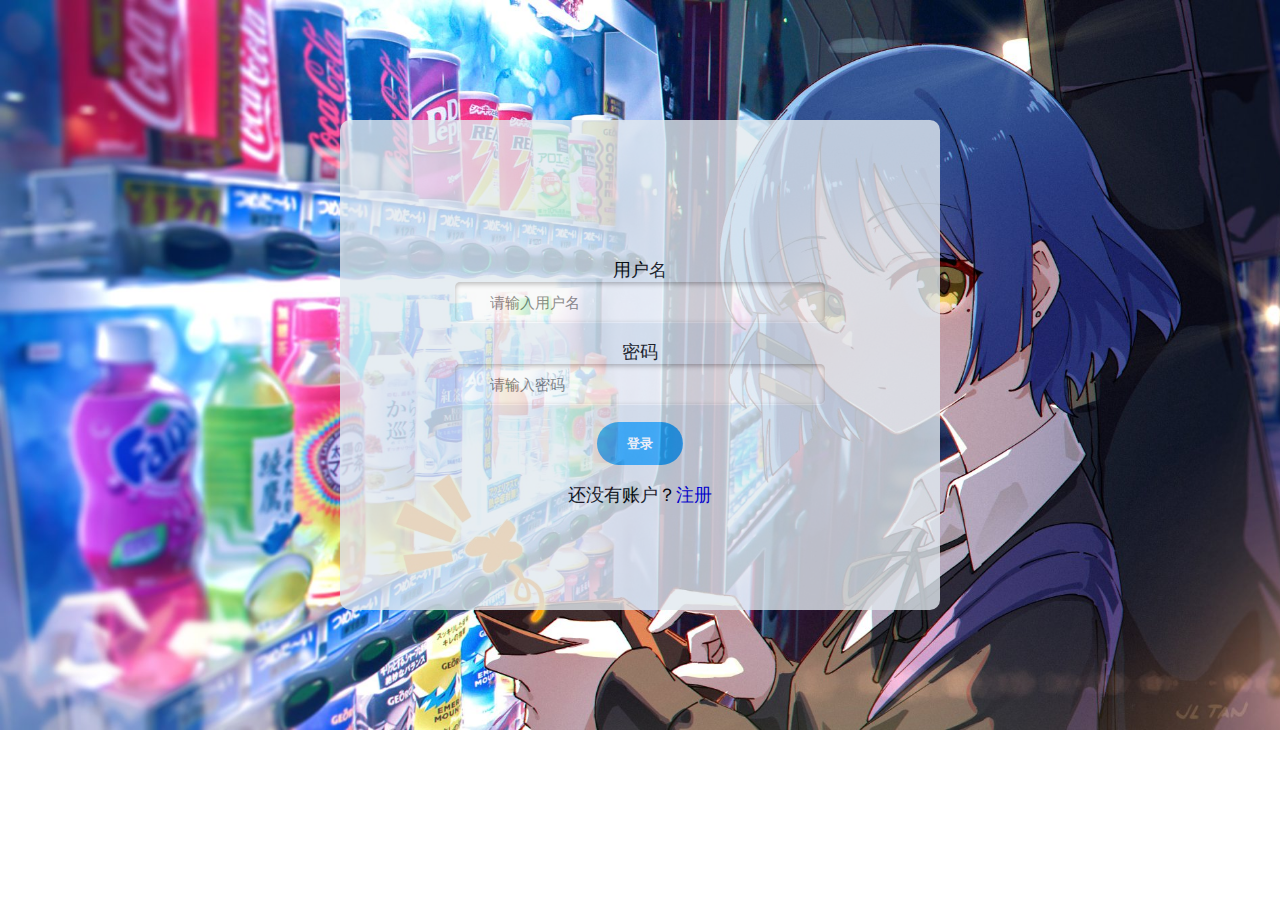
<file: views/login.html>
<!DOCTYPE html>
<html lang="en">

<head>
  <meta charset="UTF-8">
  <meta http-equiv="X-UA-Compatible" content="IE=edge">
  <meta name="viewport" content="width=device-width, initial-scale=1.0">
  <link href="/statics/image/1.ico" rel="shortcut icon">
  <title>登录</title>
  <script src="/views/login.js"></script>
  <link rel="stylesheet" href="/views/login.css" />

</head>

<body>

<div class="form">
  <p>用户名<br />
    <input id="username" type="text" class="textinput" placeholder="请输入用户名" value="" />
  </p>
  <p>密码<br />
    <input id="password" type="password" class="textinput" placeholder="请输入密码" value="" />
  </p>
    <button onclick="Login()">登录</button>
  <p class="smtxt">还没有账户？<a href="/register">注册</a>
  </p>

</div>
</body>

</html>
</file>
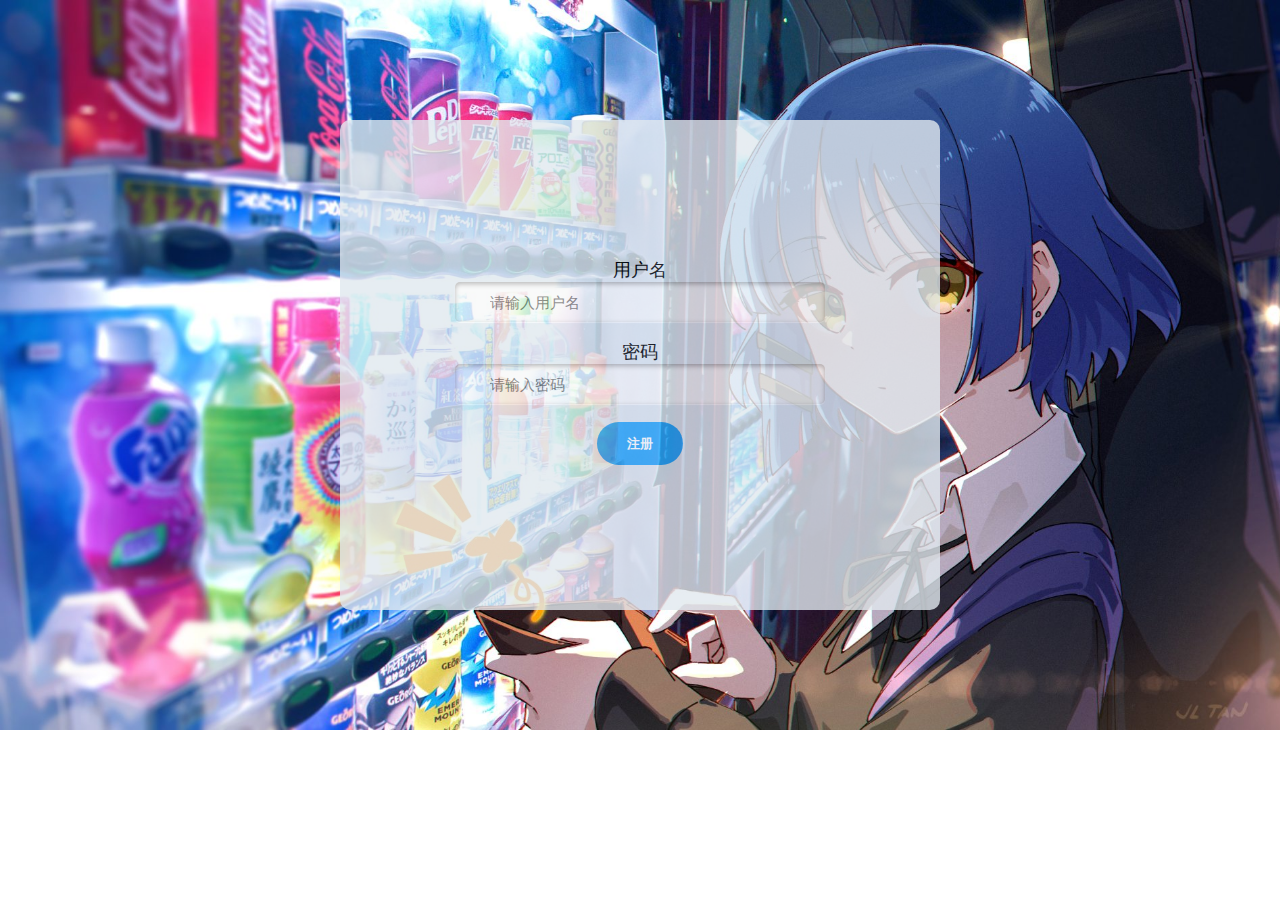
<file: views/register.html>
<!DOCTYPE html>
<html lang="en">

<head>
  <meta charset="UTF-8">
  <meta http-equiv="X-UA-Compatible" content="IE=edge">
  <meta name="viewport" content="width=device-width, initial-scale=1.0">
  <link href="/statics/image/1.ico" rel="shortcut icon">
  <title>注册</title>
  <script src="/views/register.js"></script>
  <link rel="stylesheet" href="/views/register.css" />

</head>

<body>
<!--<form action="/register" method="post" id="register">-->
  <div class="form">
    <p>用户名<br />
      <input id="username" type="text" class="textinput" placeholder="请输入用户名" value="" />
    </p>
    <p>密码<br />
      <input id="password" type="password" class="textinput" placeholder="请输入密码" value="" />
    </p>
    <p>
      <button onclick="Register()">注册</button>
<!--</form>-->
  </div>
</body>

</html>
</file>
<file: views/login.css>
body{
    background: url(/statics/image/20221210_072736.jpg);
    /* 设置背景铺满 */
    background-repeat:no-repeat;
    background-size:cover;

}
.form{
    /* 设置form大小 */
    width: 400px;
    height: 250px;

    /* 加个背景颜色 */
    background-color: #E1E9EF;

    /* 设置透明度 */
    opacity: 80%;

    text-align: center;
    /* 再设置内边距 使得内容更偏向于中央位置 */
    /* 上方，下方内边距为120px 与 左边与右边均为100px 按照逆时针 */
    /* 但是会撑大盒子 */
    padding: 120px 100px;

    /* 设置文本文字的大小 */
    font-size: 18px;

    /* 添加圆角边框 */
    border-radius: 10px;

    /* 增加外边距 */
    /* 上下120px 然后左右居中 */
    margin: 120px auto;
}

.textinput{
    /* 设置宽高 */
    height: 40px;
    width: 300px;

    /* 设置内边距 */
    padding: 0 35px;

    /* 去除边框 */
    border: none;

    /* 设置背景颜色 */
    background: #F8F9F9;

    /* 设置字体大小 */
    font-size: 15px;

    /* 给文本框加上阴影 */
    box-shadow: 0px 1px 1px rgba(255, 255, 255, 0.7), inset 0px 2px 5px #aaaaaa;

    /* 给文本框加上圆角边框 */
    border-radius: 5px;

    /* 给文本框中输入文字加上颜色 */
    color: saddlebrown;
}

/* 筛选input标签中 type为"submit"的 进行渲染*/
input[type="submit"]{
    /* 设置宽高 */
    width: 110px;
    height: 40px;

    /* 内部文本居中 */
    text-align: center;

    /* 圆角边框 */
    border-radius: 5px;

    /* 设置字体 */
    font:16px "黑体";

    /* 设置背景颜色 */
    background-color: #C0C6CB;
}
a {
    /* 去除下划线 */
    text-decoration: none;
}

a:hover {
    /* 悬空的时候有被选中的样子 出现下划线*/
    text-decoration: underline;
}

button {
    padding: 12.5px 30px;
    border: 0;
    border-radius: 100px;
    background-color: #2ba8fb;
    color: #ffffff;
    font-weight: Bold;
    transition: all 0.5s;
    -webkit-transition: all 0.5s;
}

button:hover {
    background-color: #6fc5ff;
    box-shadow: 0 0 20px #6fc5ff50;
}

button:active {
    background-color: #3d94cf;
    transition: all 0.25s;
    -webkit-transition: all 0.25s;
    box-shadow: none;
}
</file>
<file: views/register.css>
body{
    background: url(/statics/image/20221210_072736.jpg);
    /* 设置背景铺满 */
    background-repeat:no-repeat;
    background-size:cover;

}
.form{
    /* 设置form大小 */
    width: 400px;
    height: 250px;

    /* 加个背景颜色 */
    background-color: #E1E9EF;

    /* 设置透明度 */
    opacity: 80%;

    text-align: center;
    /* 再设置内边距 使得内容更偏向于中央位置 */
    /* 上方，下方内边距为120px 与 左边与右边均为100px 按照逆时针 */
    /* 但是会撑大盒子 */
    padding: 120px 100px;

    /* 设置文本文字的大小 */
    font-size: 18px;

    /* 添加圆角边框 */
    border-radius: 10px;

    /* 增加外边距 */
    /* 上下120px 然后左右居中 */
    margin: 120px auto;
}

.textinput{
    /* 设置宽高 */
    height: 40px;
    width: 300px;

    /* 设置内边距 */
    padding: 0 35px;

    /* 去除边框 */
    border: none;

    /* 设置背景颜色 */
    background: #F8F9F9;

    /* 设置字体大小 */
    font-size: 15px;

    /* 给文本框加上阴影 */
    box-shadow: 0px 1px 1px rgba(255, 255, 255, 0.7), inset 0px 2px 5px #aaaaaa;

    /* 给文本框加上圆角边框 */
    border-radius: 5px;

    /* 给文本框中输入文字加上颜色 */
    color: saddlebrown;
}

/* 筛选input标签中 type为"submit"的 进行渲染*/
input[type="submit"]{
    /* 设置宽高 */
    width: 110px;
    height: 40px;

    /* 内部文本居中 */
    text-align: center;

    /* 圆角边框 */
    border-radius: 5px;

    /* 设置字体 */
    font:16px "黑体";

    /* 设置背景颜色 */
    background-color: #C0C6CB;
}
a {
    /* 去除下划线 */
    text-decoration: none;
}

a:hover {
    /* 悬空的时候有被选中的样子 出现下划线*/
    text-decoration: underline;
}

button {
    padding: 12.5px 30px;
    border: 0;
    border-radius: 100px;
    background-color: #2ba8fb;
    color: #ffffff;
    font-weight: Bold;
    transition: all 0.5s;
    -webkit-transition: all 0.5s;
}

button:hover {
    background-color: #6fc5ff;
    box-shadow: 0 0 20px #6fc5ff50;
}

button:active {
    background-color: #3d94cf;
    transition: all 0.25s;
    -webkit-transition: all 0.25s;
    box-shadow: none;
}
</file>
